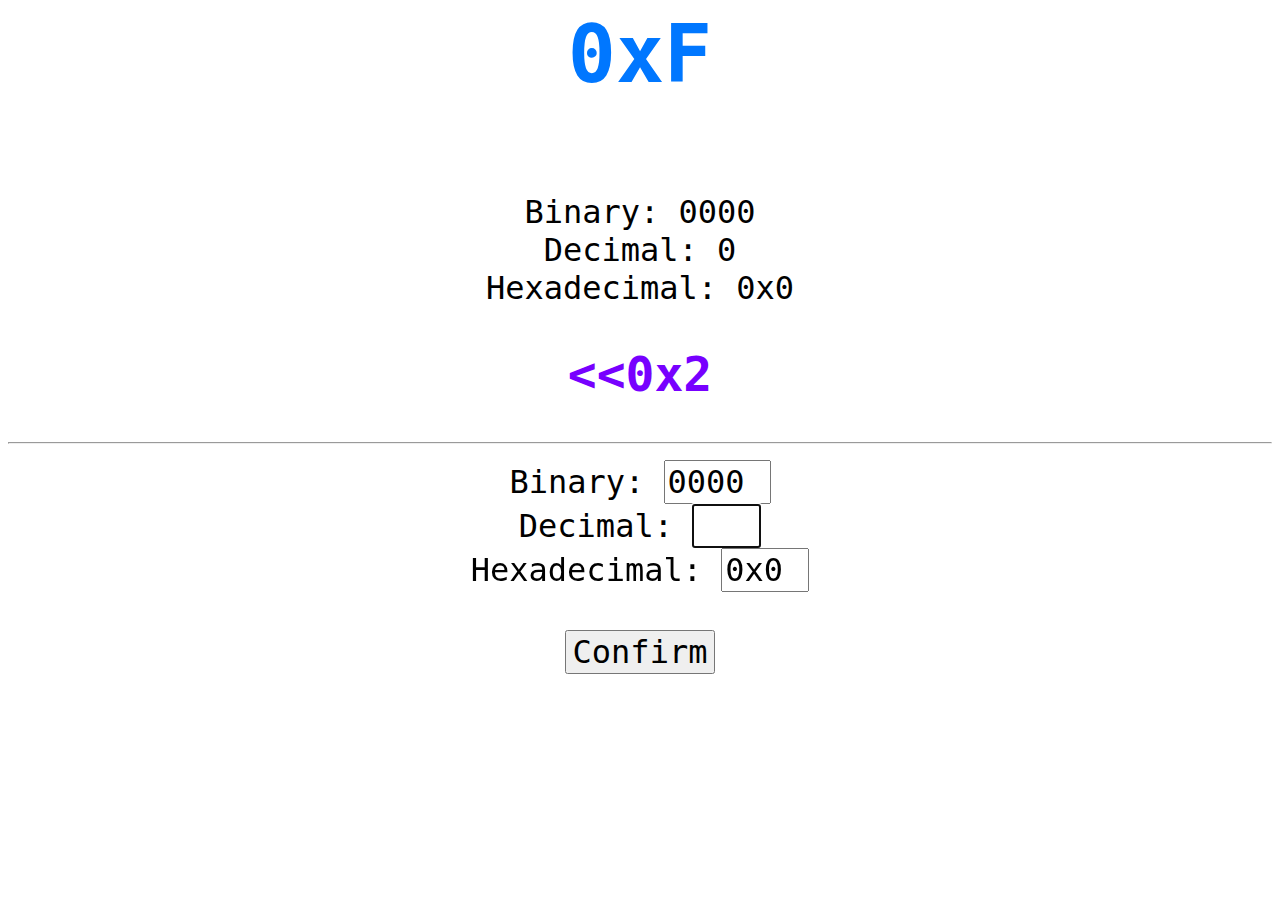
<file: index.html>
<head>
	<link rel="stylesheet" type="text/css" href="style.css">
	<title>0xF</title>
</head>
<body>
<div>
	<h1>0xF</h1>
	<div id="output"></div><br>
	<div id="txt">0000</div>
	<hr>
	<label for="bin">Binary</label>:
	<input type="text" maxlength="4" size="4" id="bin" value="0000"><br>
	<label for="dec">Decimal</label>:
	<input type="text" maxlength="2" size="2" id="dec" autofocus><br>
	<label for="hex">Hexadecimal</label>:
	<input type="text" maxlength="3" size="3" id="hex" value="0x0"><br>
	<br>
	<button id="submit">Confirm</button>
</div>
<script src="main.js"></script>
</body>
</file>
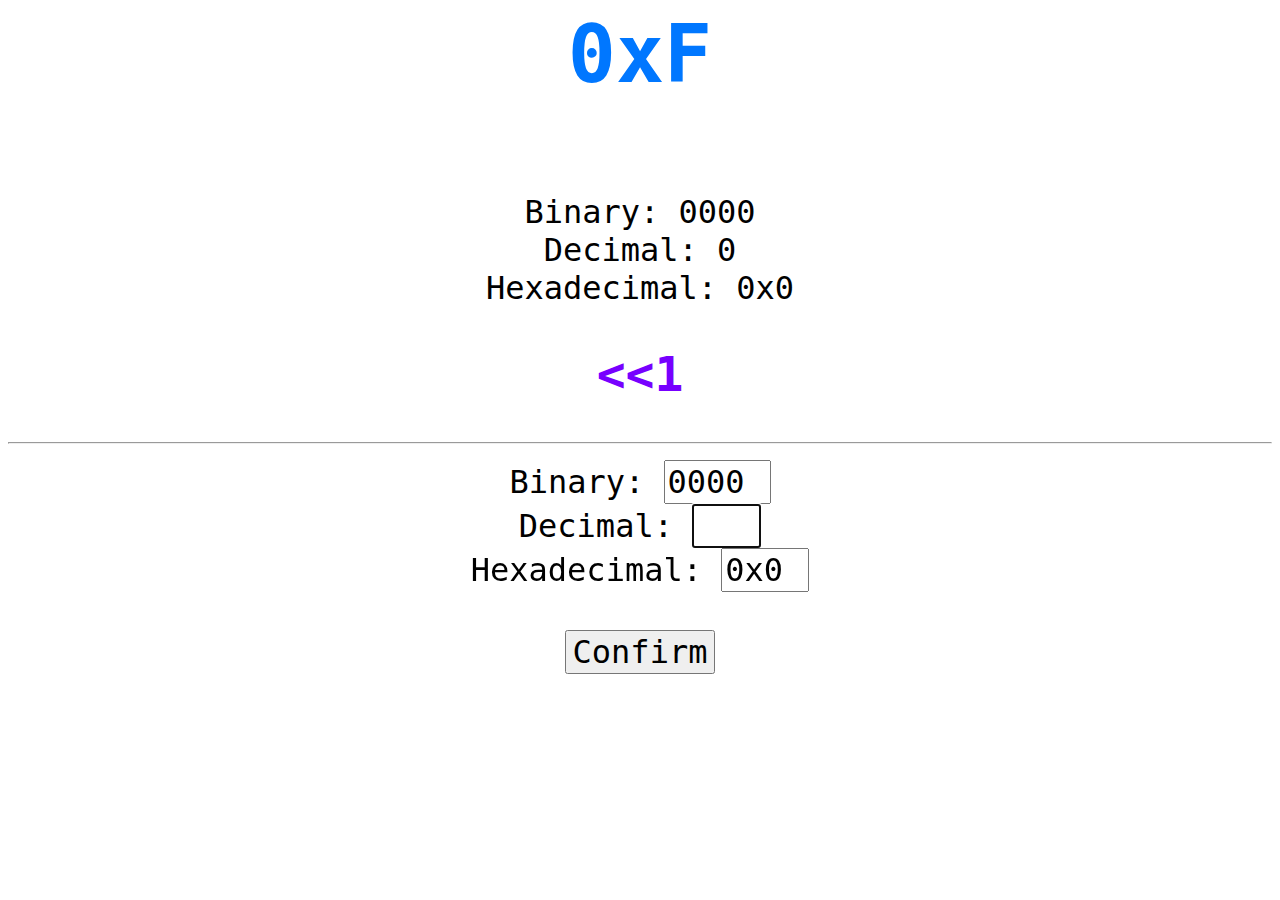
<file: 0xf.html>
<head>
<style>
	* {
		font-size: 32px;
		font-family: monospace;
	}
	h1 {
		font-size: 80px;
		color: #07F;
	}
	h2 { /* operation */
		font-style: bold;
		font-size: 48px;
		color: #70F;
	}
	div {
		display: block;
		margin: 0 auto;
		text-align: center;
	}
	#output {
		font-style: bold;
	}
	.wrong {
		color: red;

	}
	.right {
		color: green;

	}

</style>
<body>
<div>
	<h1>0xF</h1>
	<div id="output"></div><br>
	<div id="txt">0000</div>
	<hr>
	<label for="bin">Binary</label>:
	<input type="text" maxlength="4" size="4" id="bin" value="0000"><br>
	<label for="dec">Decimal</label>:
	<input type="text" maxlength="2" size="2" id="dec" autofocus><br>
	<label for="hex">Hexadecimal</label>:
	<input type="text" maxlength="3" size="3" id="hex" value="0x0"><br>
	<br>
	<button id="submit">Confirm</button>
</div>
<script>

onload = main; // entry point

function parse_hex (nb)
{
	if (isNaN(nb) || nb < 0 || nb > 0xF)
	{
		return null;
	}

	return "0x" + nb.toString(16).toUpperCase();
}
function parse_bin_4 (nb) // 4bit
{
	if (isNaN(nb) || nb < 0 || nb > 0xF)
	{
		return null;
	}
	
	var bin = nb.toString(2);

	if (bin.length < 4)
	{
		bin = Array(5 - bin.length).join('0') + bin;
	}

	return bin;
}
function new_nb (maximum) // [ 1, (maximun - 1) ]
{
	return 1 + parseInt(Math.random() * (maximum - 1))
}
function new_operator (ops) // [ &, |, <<, >>, ~ ]
{
	var keys = Object.keys(ops);
	
	return keys[parseInt(Math.random() * keys.length)];
}
function new_operation (ops, nb_max) // Array [ operator, nb, visual ]
{
	var op = new_operator(ops);
	var nb = 0;
	var str = "";

	if (op == "<<" || op == ">>")
	{
		nb_max = 3;
	}
	str = op;
	if (op != "~")
	{
		nb = new_nb(nb_max);

		if (Math.random() < 0.5)
		{
			str += parse_hex(nb);
		}
		else
		{
			str += nb;
		}
	}

	return [ op, nb, str ];
}
function main ()
{
	var max = 0xF;
	var all_operations = {
		"&": function (a, b)
		{
			return a & b;
		},
		"|": function (a, b)
		{
			return a | b;
		},
		"^": function (a, b)
		{
			return a ^ b;
		},
		"<<": function (a, b)
		{
			return (a << b) & 0xF;
		},
		">>": function (a, b)
		{
			return a >> b;
		},
		"~": function (a)
		{
			return (~a >>> 0) & 0xF;
		}
	};
	var origin = 0;
	var answer = 0;
	var op = new_operation(all_operations, max);
	var operator = op[0];
	var nb = op[1];
	var visual_op = op[2];
	
	function update (event)
	{
		function mistake ()
		{
			dec.value = "";
			hex.value = "";
			bin.value = "";
			answer = 0;

		}

		switch (event.target.id)
		{
			case "dec":			
				var val = parseInt(dec.value);

				if (dec.value == val && val >= 0 && val <= 0xF)
				{
					output.innerHTML = "";
					hex.value = parse_hex(val) || "0x0";
					bin.value = parse_bin_4(val) || "0000";
					answer = val;
				}
				else
				{
					mistake();
				}
			break;
			case "bin":
				var val = parseInt(bin.value, 2);

				if (val && val >= 0 && val <= 0xF)
				{
					output.innerHTML = "";
					dec.value = val;
					hex.value = parse_hex(val) || "0x0";
					answer = val;
				}
				else
				{
					mistake();
				}
			break;
			case "hex":
				var val = parseInt(hex.value, 16);

				if (val && val >= 0 && val <= 0xF)
				{
					output.innerHTML = "";
					dec.value = val;
					hex.value = parse_hex(val) || "0x0";
					bin.value = parse_bin_4(val) || "0000";
					answer = val;
				}
				else
				{
					mistake();
				}
			break;

		}
	}

	function set_txt ()
	{
		if (!origin)
		{
			origin = 0;
		}

		var str = "Binary: " +
			(parse_bin_4(origin) || "0000") +
			"<br>" +
			"Decimal: " +
			origin +
			"<br>" +
			"Hexadecimal: " +
			(parse_hex(origin) || "0x0") +
			"<br>" +
			"<h2>" + visual_op + "<h2>";

		txt.innerHTML = str; 
	}

	function valid ()
	{
		var good_answer = all_operations[operator](origin, nb);

		if (good_answer == answer)
		{
			origin = answer;
			answer = 0;
			output.innerHTML = "<p class='right'>Good Game!</p>";

			op = new_operation(all_operations, max);
			operator = op[0];
			nb = op[1];
			visual_op = op[2];

			set_txt();	
		}
		else
		{
			output.innerHTML = "<p class='wrong'>wrong, try again</p>";
		}
	}

	function enter (event)
	{
		if (event.keyCode == 13) // "enter" key
		{
			valid();
		}
	}

	dec.oninput = bin.oninput = hex.oninput = update;
	submit.onclick = valid;
	window.onkeydown = enter;

	set_txt();
}

</script>
</file>
<file: style.css>
* {
	font-size: 32px;
	font-family: monospace;
}
h1 {
	font-size: 80px;
	color: #07F;
}
h2 { /* operation */
	font-style: bold;
	font-size: 48px;
	color: #70F;
}
div {
	display: block;
	margin: 0 auto;
	text-align: center;
}
#output {
	font-style: bold;
}
.wrong {
	color: red;

}
.right {
	color: green;

}
</file>
